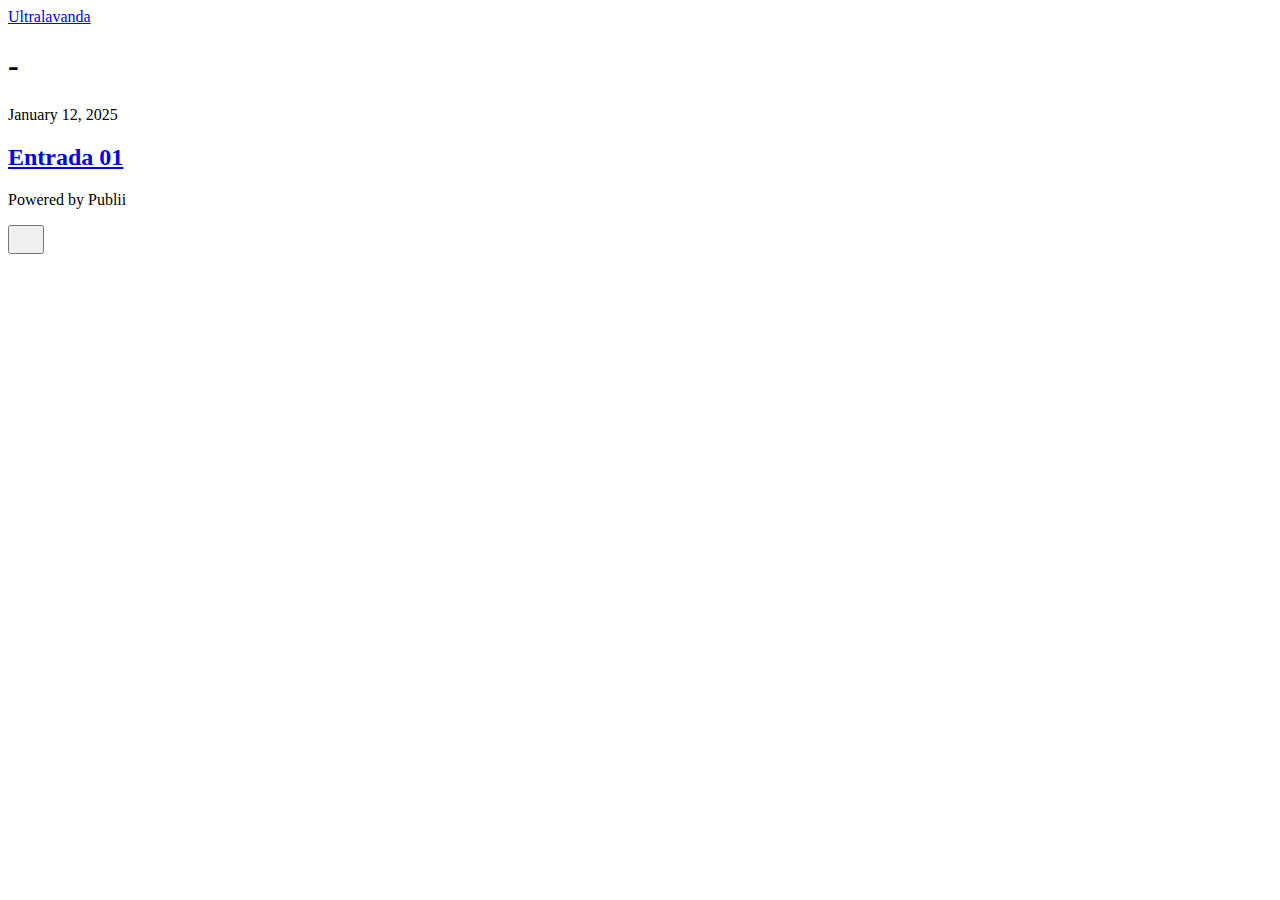
<file: index.html>
<!DOCTYPE html><html lang="en-gb"><head><meta charset="utf-8"><meta http-equiv="X-UA-Compatible" content="IE=edge"><meta name="viewport" content="width=device-width,initial-scale=1"><title>Ultralavanda</title><meta name="robots" content="noindex,nofollow"><meta name="generator" content="Publii Open-Source CMS for Static Site"><link rel="alternate" type="application/atom+xml" href="https://ultralavanda.github.io/ultralavanda.github.io/feed.xml"><link rel="alternate" type="application/json" href="https://ultralavanda.github.io/ultralavanda.github.io/feed.json"><link rel="stylesheet" href="https://ultralavanda.github.io/ultralavanda.github.io/assets/css/style.css?v=0434c2c59d25cc7ea8af607ecf6fd853"><script type="application/ld+json">{"@context":"http://schema.org","@type":"Organization","name":"Ultralavanda","url":"https://ultralavanda.github.io/ultralavanda.github.io/"}</script><noscript><style>img[loading] {
                    opacity: 1;
                }</style></noscript></head><body class="home-template"><header class="top js-header"><a class="logo" href="https://ultralavanda.github.io/ultralavanda.github.io/">Ultralavanda</a></header><main><div class="hero hero--noimage"><header class="hero__content"><div class="wrapper"><h1>-</h1></div></header></div><div class="wrapper feed"><article class="feed__item feed__item--centered"><div class="feed__content"><header><div class="feed__meta"><time datetime="2025-01-12T15:22" class="feed__date">January 12, 2025</time></div><h2 class="feed__title"><a href="https://ultralavanda.github.io/ultralavanda.github.io/entrada-01/">Entrada 01</a></h2></header><p></p></div></article></div></main><footer class="footer"><div class="wrapper"><div class="footer__copyright"><p>Powered by Publii</p></div><button onclick="backToTopFunction()" id="backToTop" class="footer__bttop" aria-label="Back to top" title="Back to top"><svg width="20" height="20"><use xlink:href="https://ultralavanda.github.io/ultralavanda.github.io/assets/svg/svg-map.svg#toparrow"/></svg></button></div></footer><script defer="defer" src="https://ultralavanda.github.io/ultralavanda.github.io/assets/js/scripts.min.js?v=ffcbea6c02c8178d10092962b235a5b0"></script><script>window.publiiThemeMenuConfig={mobileMenuMode:'sidebar',animationSpeed:300,submenuWidth: 'auto',doubleClickTime:500,mobileMenuExpandableSubmenus:true,relatedContainerForOverlayMenuSelector:'.top'};</script><script>var images = document.querySelectorAll('img[loading]');
        for (var i = 0; i < images.length; i++) {
            if (images[i].complete) {
                images[i].classList.add('is-loaded');
            } else {
                images[i].addEventListener('load', function () {
                    this.classList.add('is-loaded');
                }, false);
            }
        }</script></body></html>
</file>
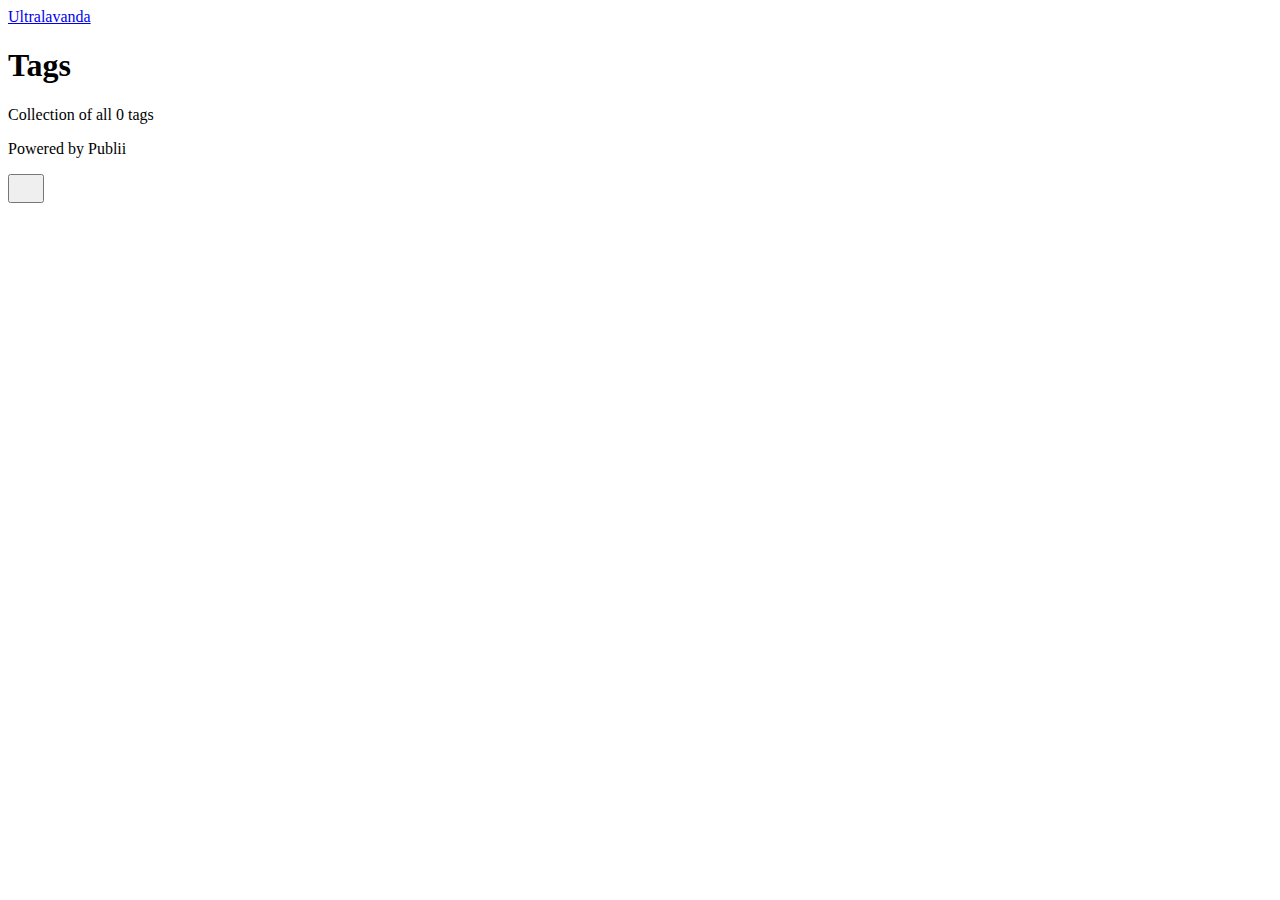
<file: tags/index.html>
<!DOCTYPE html><html lang="en-gb"><head><meta charset="utf-8"><meta http-equiv="X-UA-Compatible" content="IE=edge"><meta name="viewport" content="width=device-width,initial-scale=1"><title>All tags - Ultralavanda</title><meta name="robots" content="noindex,nofollow"><meta name="generator" content="Publii Open-Source CMS for Static Site"><link rel="alternate" type="application/atom+xml" href="https://ultralavanda.github.io/ultralavanda.github.io/feed.xml"><link rel="alternate" type="application/json" href="https://ultralavanda.github.io/ultralavanda.github.io/feed.json"><link rel="stylesheet" href="https://ultralavanda.github.io/ultralavanda.github.io/assets/css/style.css?v=0434c2c59d25cc7ea8af607ecf6fd853"><script type="application/ld+json">{"@context":"http://schema.org","@type":"Organization","name":"Ultralavanda","url":"https://ultralavanda.github.io/ultralavanda.github.io/"}</script><noscript><style>img[loading] {
                    opacity: 1;
                }</style></noscript></head><body class="tags-template"><header class="top js-header"><a class="logo" href="https://ultralavanda.github.io/ultralavanda.github.io/">Ultralavanda</a></header><main class="page page--tags"><div class="hero hero--noimage"><header class="hero__content"><div class="wrapper"><h1>Tags</h1><p class="page__desc">Collection of all 0 tags</p></div></header></div><div class="wrapper"><ul class="feed feed--grid"></ul></div></main><footer class="footer"><div class="wrapper"><div class="footer__copyright"><p>Powered by Publii</p></div><button onclick="backToTopFunction()" id="backToTop" class="footer__bttop" aria-label="Back to top" title="Back to top"><svg width="20" height="20"><use xlink:href="https://ultralavanda.github.io/ultralavanda.github.io/assets/svg/svg-map.svg#toparrow"/></svg></button></div></footer><script defer="defer" src="https://ultralavanda.github.io/ultralavanda.github.io/assets/js/scripts.min.js?v=ffcbea6c02c8178d10092962b235a5b0"></script><script>window.publiiThemeMenuConfig={mobileMenuMode:'sidebar',animationSpeed:300,submenuWidth: 'auto',doubleClickTime:500,mobileMenuExpandableSubmenus:true,relatedContainerForOverlayMenuSelector:'.top'};</script><script>var images = document.querySelectorAll('img[loading]');
        for (var i = 0; i < images.length; i++) {
            if (images[i].complete) {
                images[i].classList.add('is-loaded');
            } else {
                images[i].addEventListener('load', function () {
                    this.classList.add('is-loaded');
                }, false);
            }
        }</script></body></html>
</file>
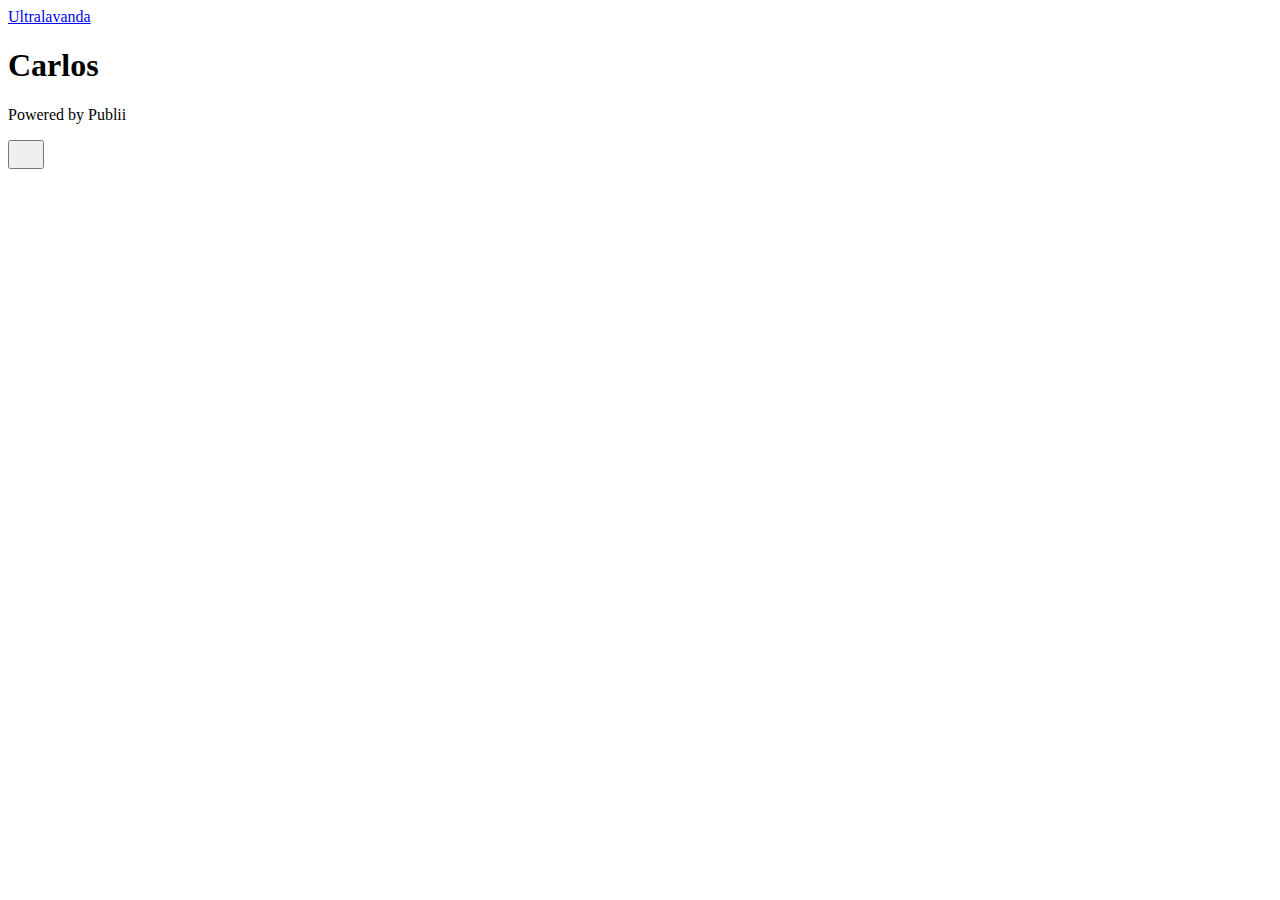
<file: authors/carlos/index.html>
<!DOCTYPE html><html lang="en-gb"><head><meta charset="utf-8"><meta http-equiv="X-UA-Compatible" content="IE=edge"><meta name="viewport" content="width=device-width,initial-scale=1"><title>Author: Carlos - Ultralavanda</title><meta name="robots" content="noindex,nofollow"><meta name="generator" content="Publii Open-Source CMS for Static Site"><link rel="alternate" type="application/atom+xml" href="https://ultralavanda.github.io/ultralavanda.github.io/feed.xml"><link rel="alternate" type="application/json" href="https://ultralavanda.github.io/ultralavanda.github.io/feed.json"><link rel="stylesheet" href="https://ultralavanda.github.io/ultralavanda.github.io/assets/css/style.css?v=0434c2c59d25cc7ea8af607ecf6fd853"><script type="application/ld+json">{"@context":"http://schema.org","@type":"Organization","name":"Ultralavanda","url":"https://ultralavanda.github.io/ultralavanda.github.io/"}</script><noscript><style>img[loading] {
                    opacity: 1;
                }</style></noscript></head><body class="author-template"><header class="top js-header"><a class="logo" href="https://ultralavanda.github.io/ultralavanda.github.io/">Ultralavanda</a></header><main class="page page--author"><div class="hero hero--noimage"><header class="hero__content"><div class="wrapper page--author__wrapper"><div><h1>Carlos</h1></div></div></header></div></main><footer class="footer"><div class="wrapper"><div class="footer__copyright"><p>Powered by Publii</p></div><button onclick="backToTopFunction()" id="backToTop" class="footer__bttop" aria-label="Back to top" title="Back to top"><svg width="20" height="20"><use xlink:href="https://ultralavanda.github.io/ultralavanda.github.io/assets/svg/svg-map.svg#toparrow"/></svg></button></div></footer><script defer="defer" src="https://ultralavanda.github.io/ultralavanda.github.io/assets/js/scripts.min.js?v=ffcbea6c02c8178d10092962b235a5b0"></script><script>window.publiiThemeMenuConfig={mobileMenuMode:'sidebar',animationSpeed:300,submenuWidth: 'auto',doubleClickTime:500,mobileMenuExpandableSubmenus:true,relatedContainerForOverlayMenuSelector:'.top'};</script><script>var images = document.querySelectorAll('img[loading]');
        for (var i = 0; i < images.length; i++) {
            if (images[i].complete) {
                images[i].classList.add('is-loaded');
            } else {
                images[i].addEventListener('load', function () {
                    this.classList.add('is-loaded');
                }, false);
            }
        }</script></body></html>
</file>
